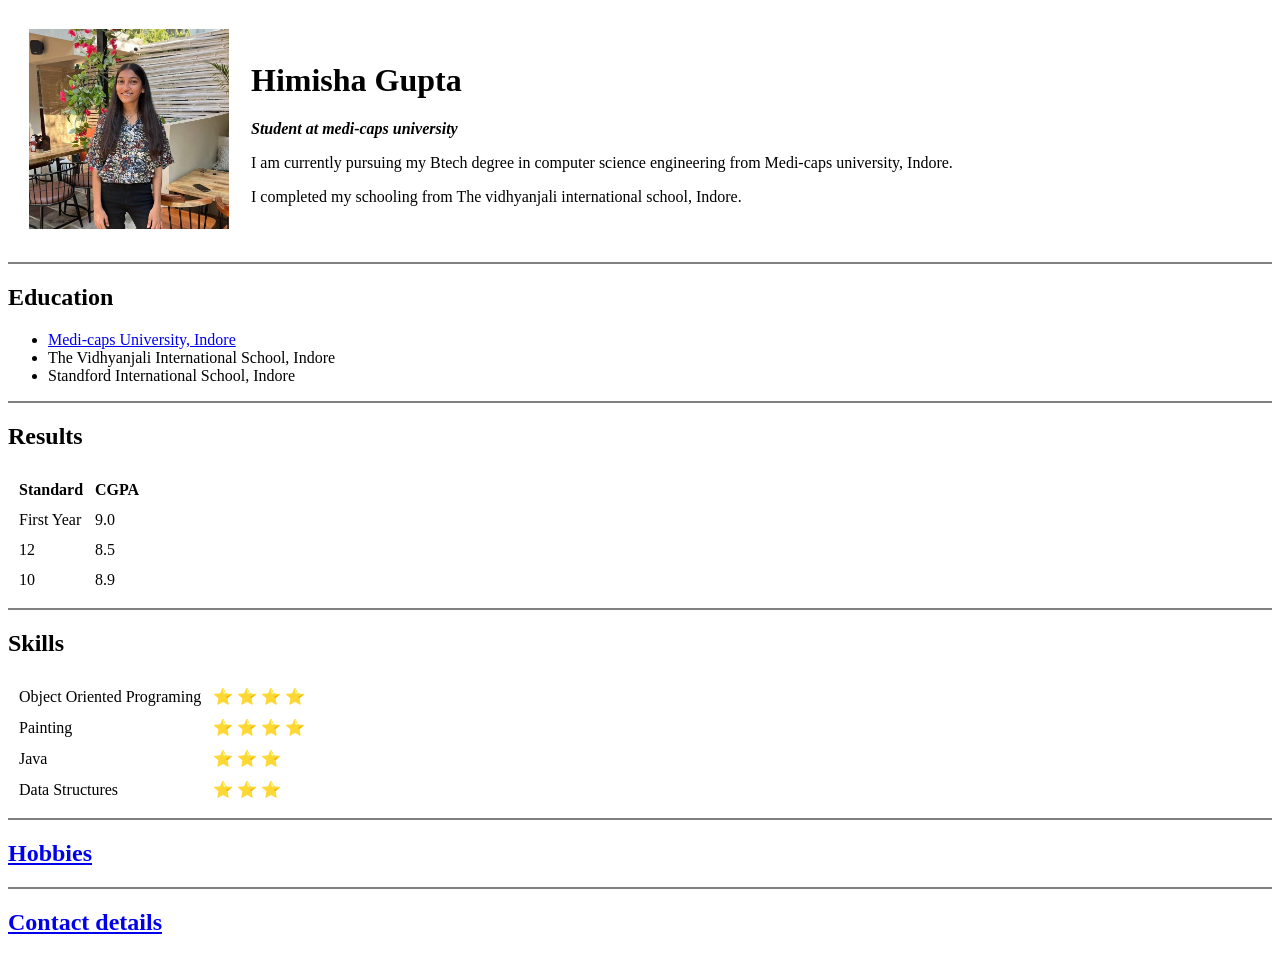
<file: index.html>
<!DOCTYPE html>
<html lang="en">
  <head>
    <title>Himisha's site</title>
  </head>
  <body>
    <table cellspacing="20">
      <tr>
        <td>
          <img src="me.jpg" alt="no image" width="200" height="200" />
        </td>
        <td>
          <h1>Himisha Gupta </h1>
          <p>
            <i><b>Student at medi-caps university</b></i>
          </p>
          <p>
            I am currently pursuing my Btech degree in computer science
            engineering from Medi-caps university, Indore. 
          </p>
          <p>
            I completed my
            schooling from The vidhyanjali international school, Indore.
          </p>
        </td>
      </tr>
    </table>

    <hr size="2" noshade />

    <h2>Education</h2>
    <ul>
      <li>
        <a href="https://www.medicaps.ac.in/"> Medi-caps University, Indore </a>
      </li>
      <li>The Vidhyanjali International School, Indore</li>
      <li>Standford International School, Indore</li>
    </ul>
    <hr size="2" noshade />

    <h2>Results</h2>

    <table cellspacing="10 px">
      <thead>
        <tr>
          <th>Standard</th>

          <th>CGPA</th>
        </tr>
      </thead>

      <tbody>
        <tr>
          <td>First Year</td>
          <td>9.0</td>
        </tr>

        <tr>
          <td>12</td>
          <td>8.5</td>
        </tr>

        <tr>
          <td>10</td>
          <td>8.9</td>
        </tr>
      </tbody>
    </table>

    <hr size="2" noshade />
    <h2>
      Skills
    </h2>
    <table cellspacing="10 px">
     

      <tr>
        <td> Object Oriented Programing</td>
        <td>&#11088 &#11088 &#11088 &#11088</td>
      </tr>

      <tr>
        <td> Painting</td>
        <td>&#11088 &#11088 &#11088 &#11088</td>
      </tr>

      <tr>
        <td>
          Java
        </td>
        <td>
          &#11088 &#11088 &#11088
        </td>
      </tr>

      <tr>
        <td>
          Data Structures
        </td>
        <td> &#11088 &#11088 &#11088</td>
      </tr>
    </table>



    <hr size="2" noshade />
    <h2><a href="hobbies.html"> Hobbies</a></h2>

    <hr size="2" noshade />

    <h2><a href="contact.html">Contact details</a></h2>
  </body>
</html>
</file>
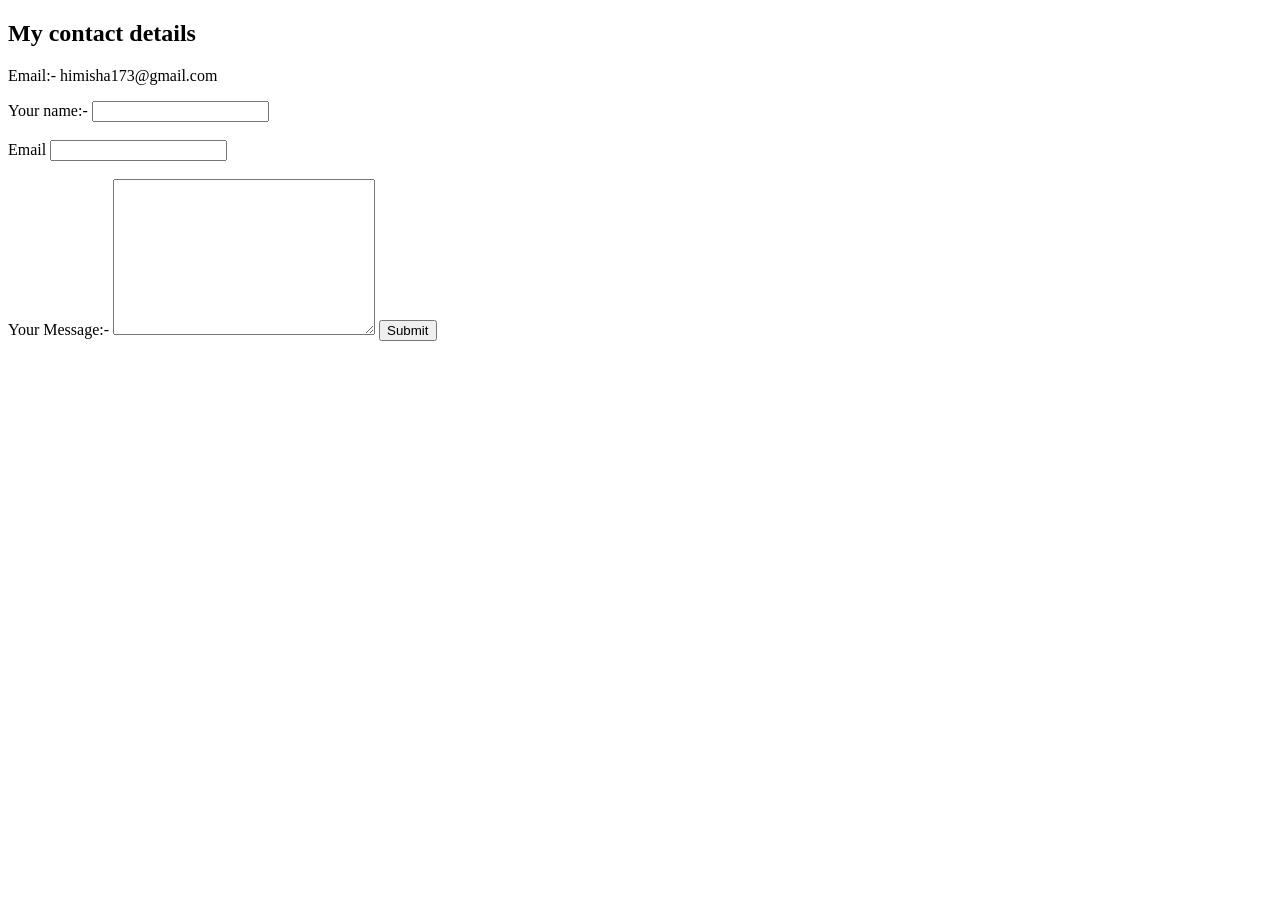
<file: contact.html>
<!DOCTYPE html>
<html lang="en">
  <head>
    <title>Contact</title>
  </head>
  <body>
    <h2>My contact details</h2>
    <p>Email:- himisha173@gmail.com</p>

    <form class="" action="mailto:himisha173@gmail.com" method="post" enctype="text/plain">
      <label> Your name:- </label>
      <input type="" name="yourName" >
      
      <br>
      <br>
      <lable> Email </lable>
      <input type="" name="yourEmail">
      
      <br>
      <br>
      <label> Your Message:-</label>
      <textarea name="yourMessage" rows="10" cols="30"></textarea>
       <input type ="submit">
    </form>
  </body>
</html>
</file>
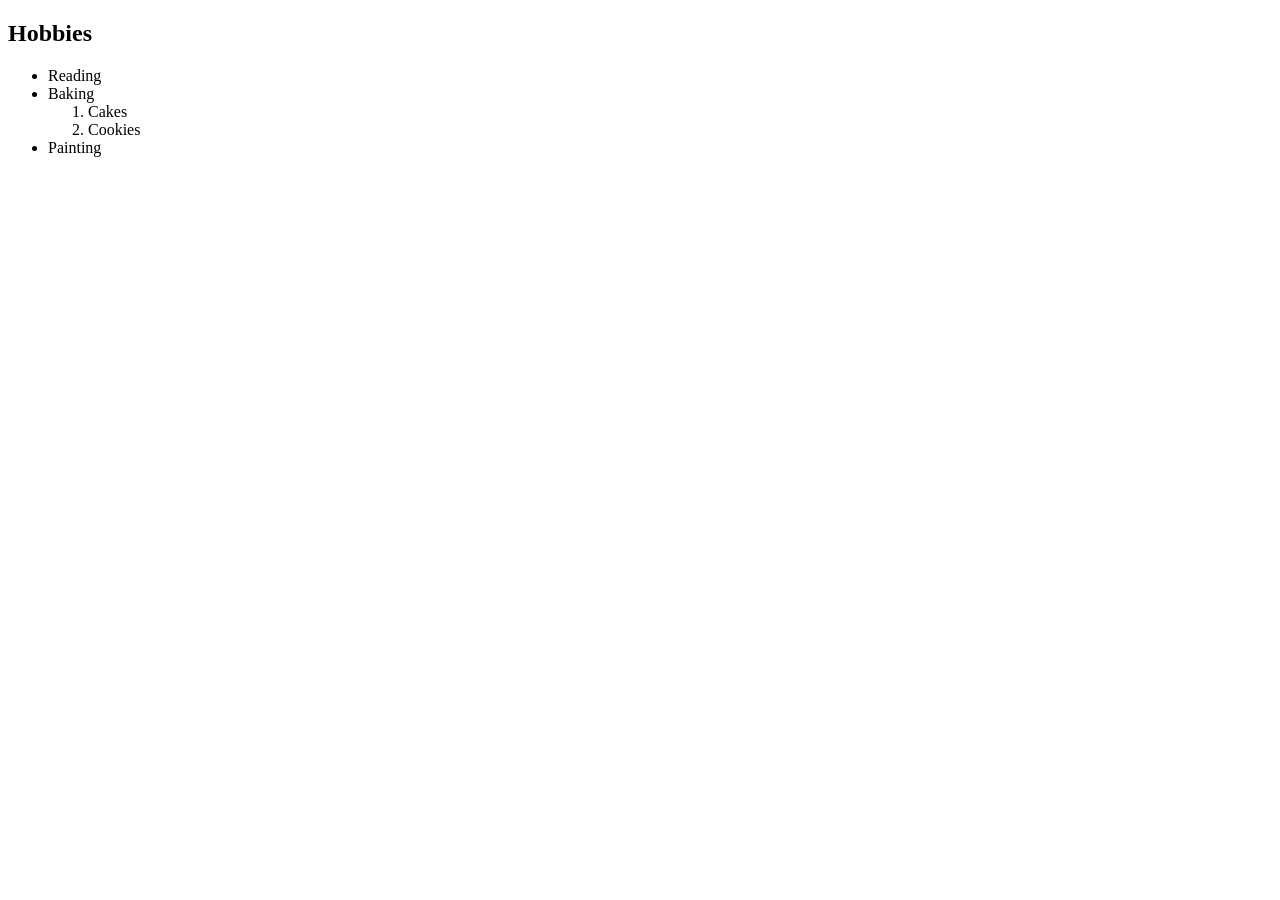
<file: hobbies.html>
<!DOCTYPE html>
<html lang="en">
<head>
    
    <title>Hobbies</title>
</head>
<body>
    <h2>Hobbies</h2>
    <ul>
      <li>Reading</li>
      <li>
        Baking
        <ol>
          <li>Cakes</li>
          <li>Cookies</li>
        </ol>
      </li>
      <li>Painting</li>
    </ul>
</body>
</html>
</file>
